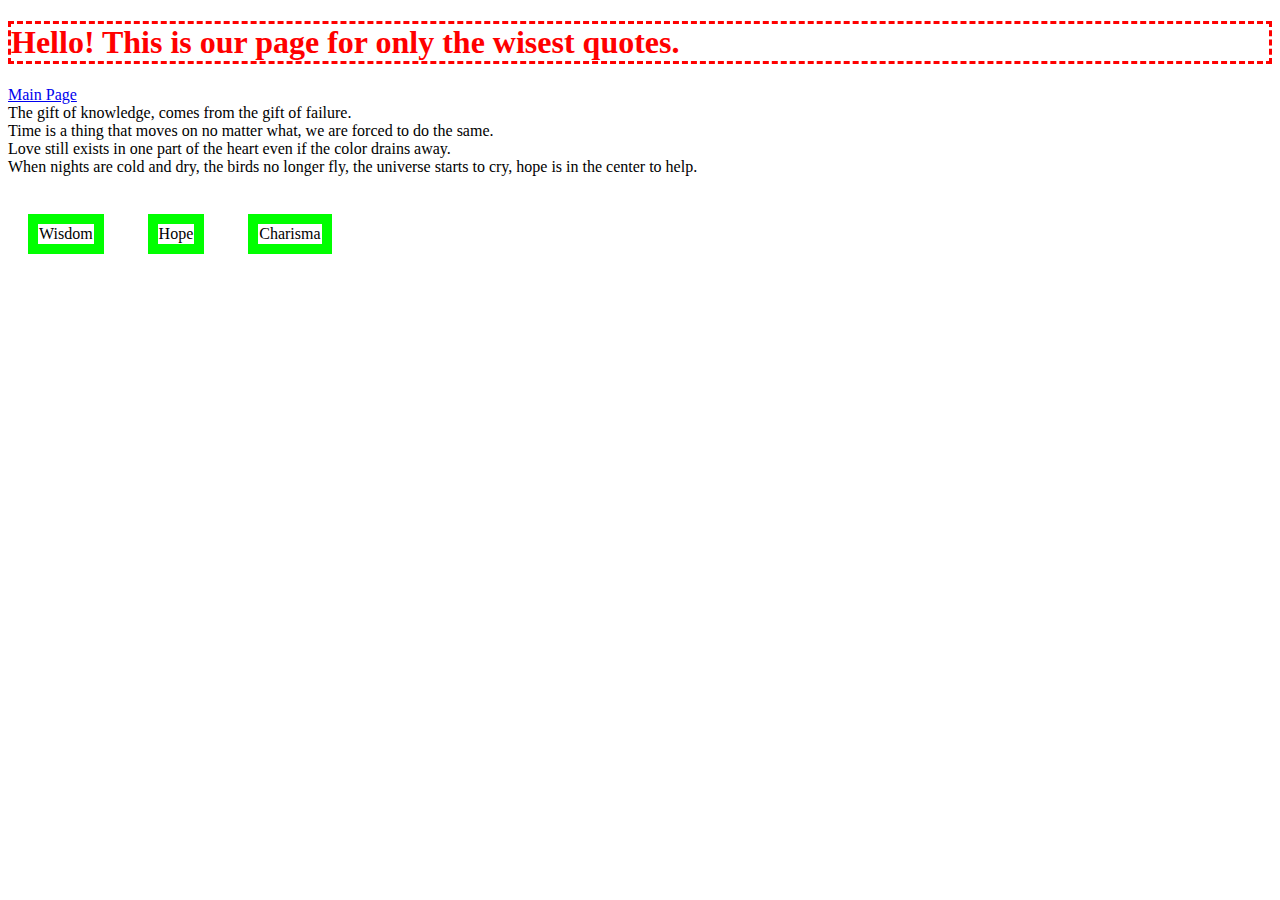
<file: newpage.html>
<!DOCTYPE html>
<html>
<head>
<title>Special Quotes</title>
<link rel="stylesheet" type="text/css" href="style2.css">
</head>
<h1><b>Hello! This is our page for only the wisest quotes.</b></h1>
<body>
<a href="index.html">Main Page</a>
<li>The gift of knowledge, comes from the gift of failure.</li>

<li>Time is a thing that moves on no matter what, we are forced to do the same.</li>
<li>Love still exists in one part of the heart even if the color drains away.</li>
<li>When nights are cold and dry, the birds no longer fly, the universe starts to cry, hope is in the center to help.</li><br>
<div class="boxmodel">Wisdom</div>
<div class="boxmodel">Hope</div>
<div class="boxmodel">Charisma</div>
</body>
</html>
</file>
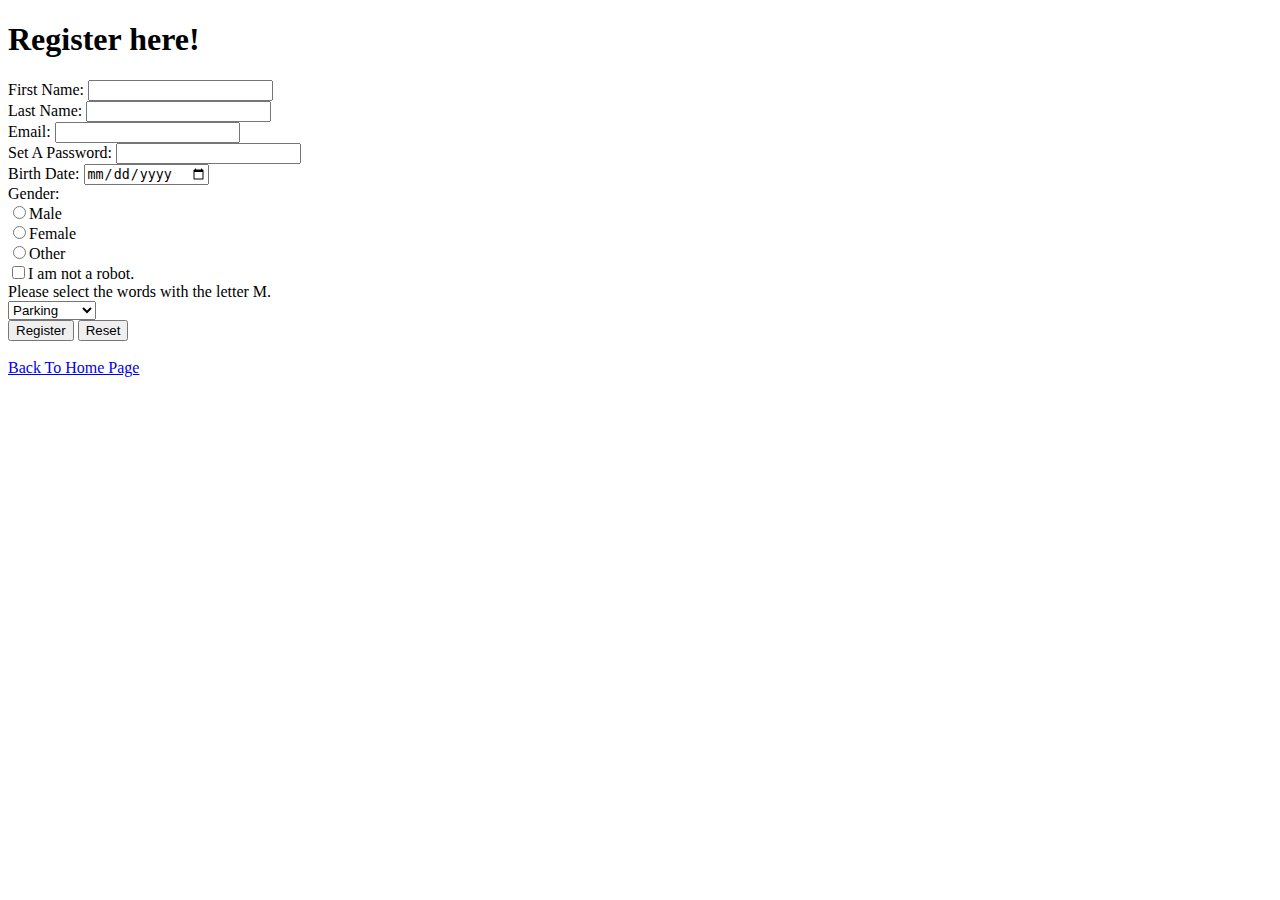
<file: register.html>
<!DOCTYPE html>
<html>
<head>
<title>Register!</title>
<body>
<header>
<h1>Register here!
</h1>	
</header>	
<!-- Use GET, not POST -->
<form method="GET">
First Name: <input type="text" name="firstname"><br>
Last Name: <input type="text" name="lastname"><br>
Email: <input type="email" name="email" required><br>
Set A Password: <input type="password" name="password" min="5"><br>
Birth Date: <input type="date" name="birthdate" required><br>
Gender: <br>
<input type="radio" name="gender">Male<br>
<input type="radio" name="gender">Female<br>
<input type="radio" name="gender">Other<br>
<input type="checkbox" name="firstname" required>I am not a robot.<br>
Please select the words with the letter M. <br>
<select>
<option value="Parking">Parking</option>
<option value="Wilderness">Wilderness</option>
<option value="Worldwide">Worldwide</option>
<option value="Mailbox" required>Mailbox</option>
<option value="Popular">Popular</option>
</select><br>

<input type="submit" value="Register">
<input type="reset">
</form><br>
<a href="index.html">Back To Home Page</a>

</body>		
</head>
</html>
</file>
<file: style2.css>
h1 {
border:dashed red;
color:red;
}
li {
color:black;
}
.boxmodel {
	border:10px solid lime;
	display:inline-block;
	padding: 1px;
	margin:20px;
}
</file>
